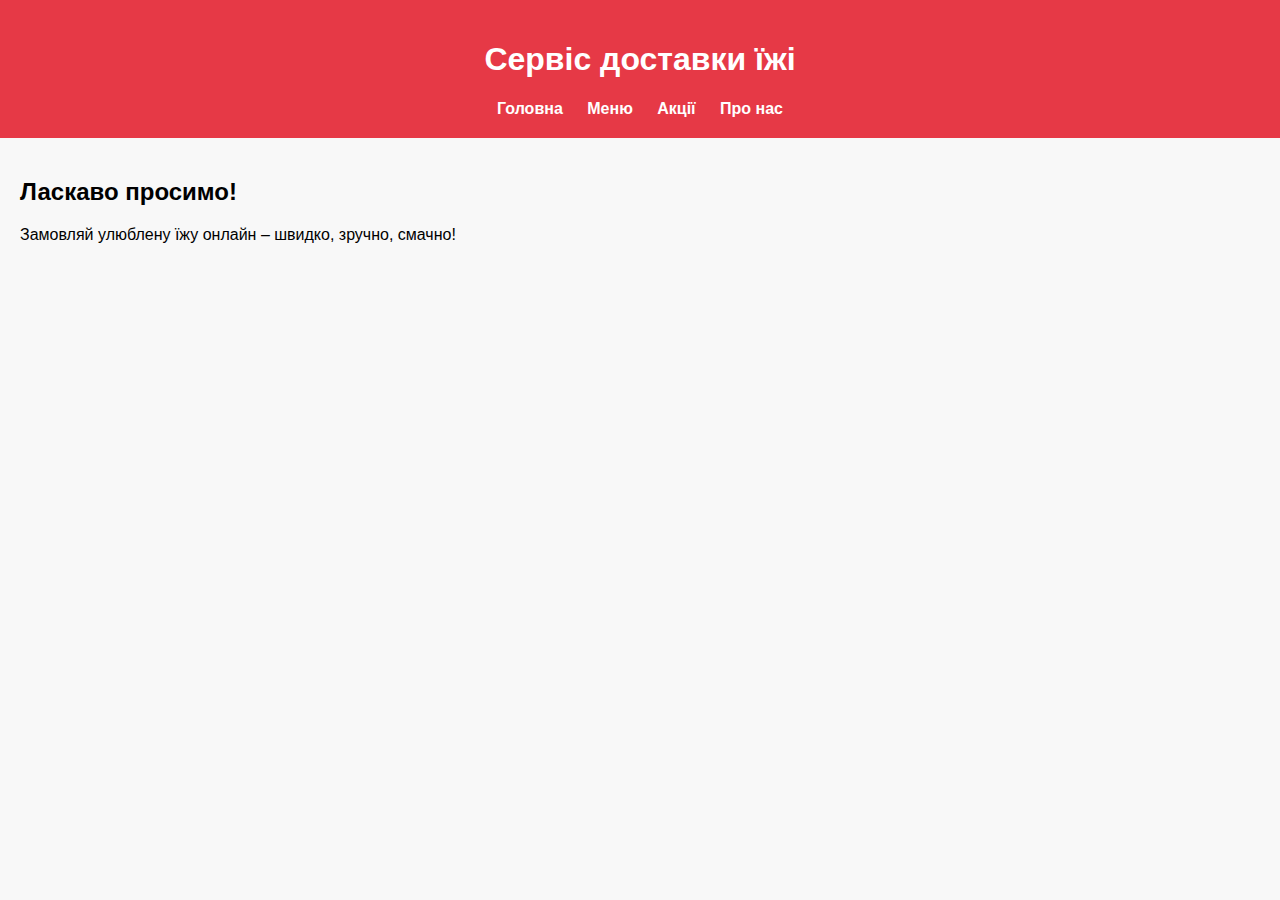
<file: index.html>
<!DOCTYPE html>
<html lang="uk">
<head>
  <meta charset="UTF-8">
  <title>Доставка їжі | Головна</title>
  <link rel="stylesheet" href="style.css">
</head>
<body>
  <header>
    <h1>Сервіс доставки їжі</h1>
    <nav>
      <a href="index.html">Головна</a>
      <a href="menu.html">Меню</a>
      <a href="offers.html">Акції</a>
      <a href="about.html">Про нас</a>
    </nav>
  </header>
  <main>
    <h2>Ласкаво просимо!</h2>
    <p>Замовляй улюблену їжу онлайн – швидко, зручно, смачно!</p>
  </main>
</body>
</html>
</file>
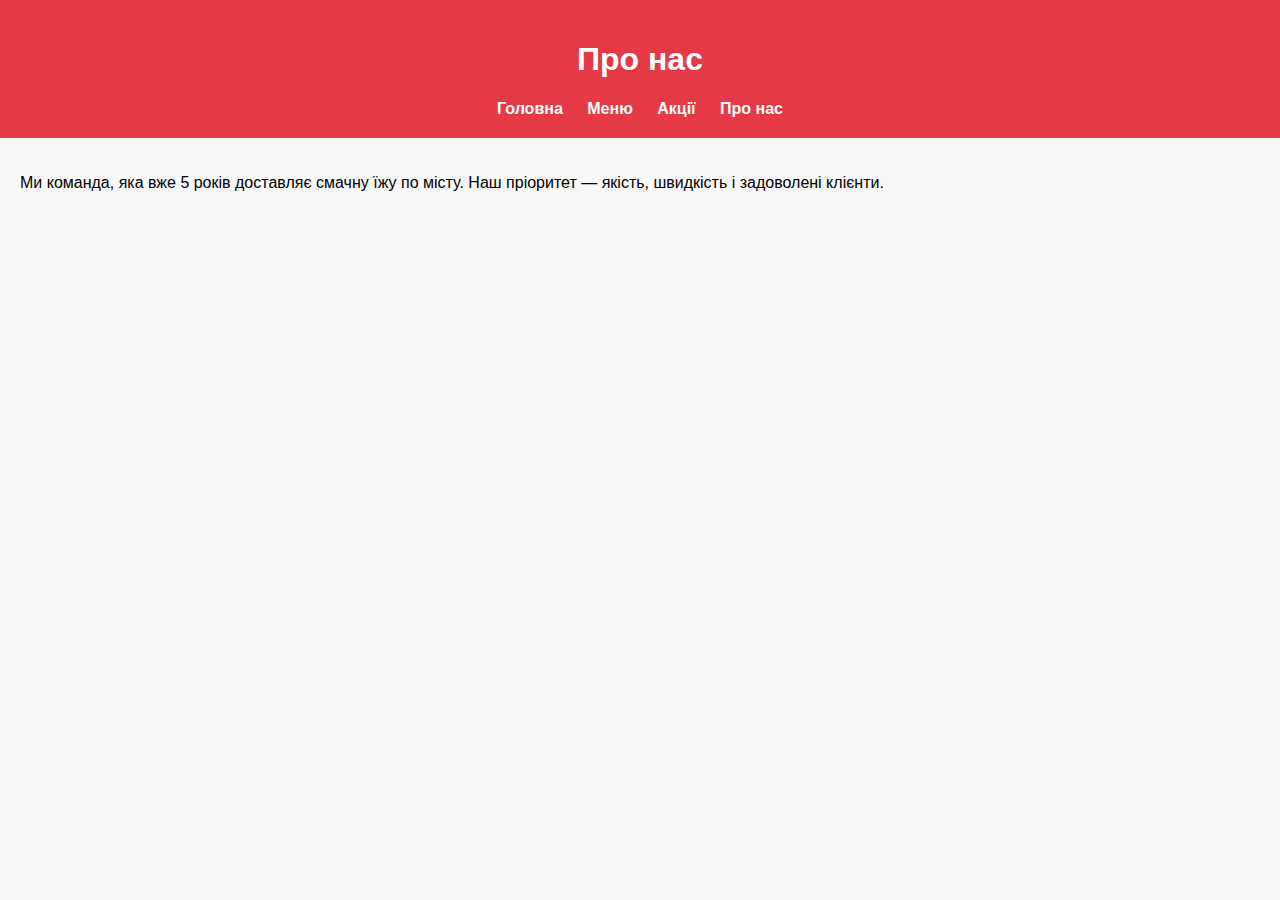
<file: about.html>
<!DOCTYPE html>
<html lang="uk">
<head>
  <meta charset="UTF-8">
  <title>Про нас | Доставка їжі</title>
  <link rel="stylesheet" href="style.css">
</head>
<body>
  <header>
    <h1>Про нас</h1>
    <nav>
      <a href="index.html">Головна</a>
      <a href="menu.html">Меню</a>
      <a href="offers.html">Акції</a>
      <a href="about.html">Про нас</a>
    </nav>
  </header>
  <main>
    <p>Ми команда, яка вже 5 років доставляє смачну їжу по місту. Наш пріоритет — якість, швидкість і задоволені клієнти.</p>
  </main>
</body>
</html>
</file>
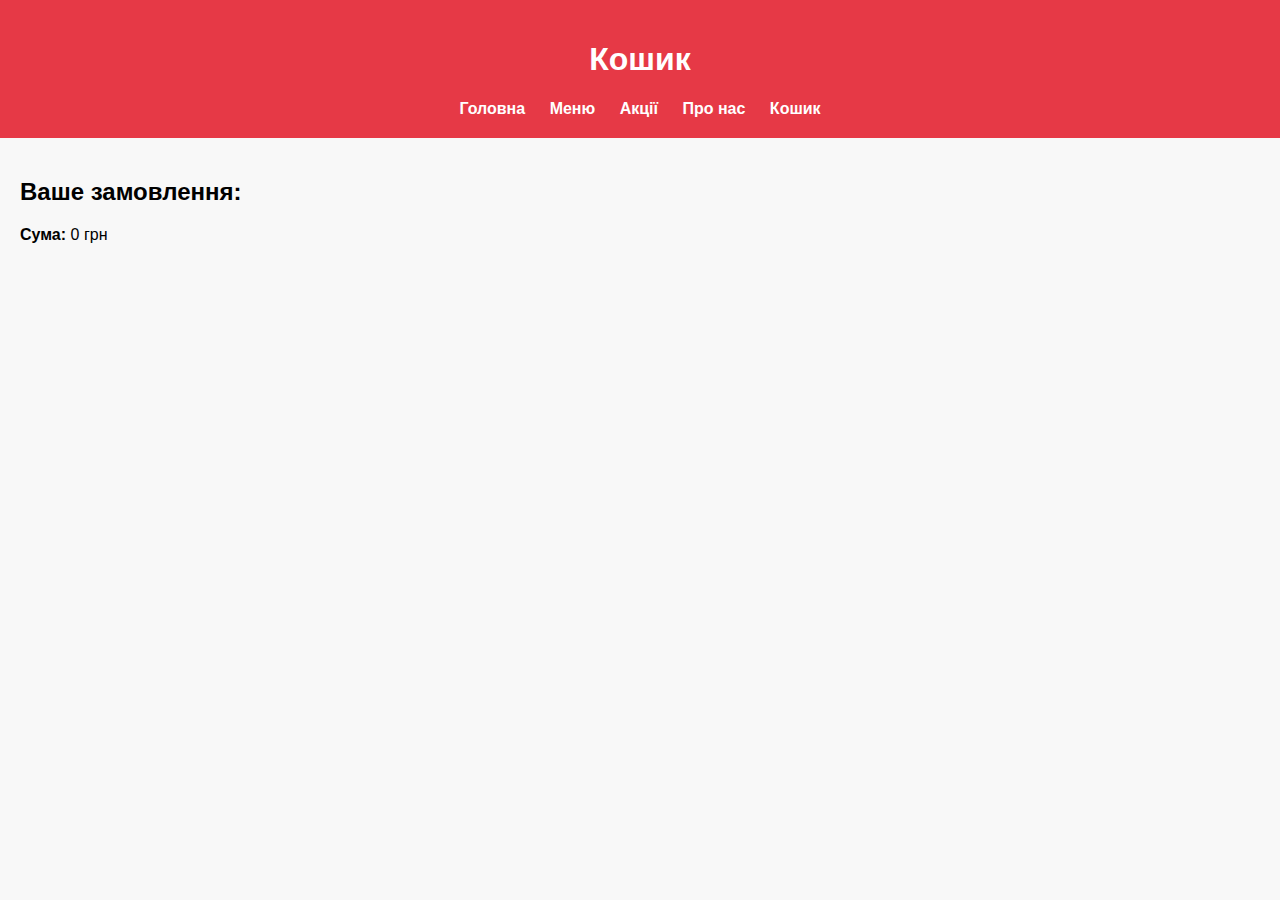
<file: cart.html>
<!DOCTYPE html>
<html lang="uk">
<head>
  <meta charset="UTF-8">
  <title>Кошик | Доставка їжі</title>
  <link rel="stylesheet" href="style.css">
</head>
<body>
  <header>
    <h1>Кошик</h1>
    <nav>
      <a href="index.html">Головна</a>
      <a href="menu.html">Меню</a>
      <a href="offers.html">Акції</a>
      <a href="about.html">Про нас</a>
      <a href="cart.html">Кошик</a>
    </nav>
  </header>

  <main>
    <h2>Ваше замовлення:</h2>
    <ul id="cart"></ul>
    <p><strong>Сума:</strong> <span id="total">0</span> грн</p>
  </main>

  <script>
    const cart = JSON.parse(localStorage.getItem("cart")) || [];
    const cartList = document.getElementById("cart");
    const totalElement = document.getElementById("total");

    let total = 0;
    cart.forEach(item => {
      const li = document.createElement("li");
      li.textContent = `${item.name} — ${item.price} грн`;
      cartList.appendChild(li);
      total += item.price;
    });
    totalElement.textContent = total;
  </script>
</body>
</html>
</file>
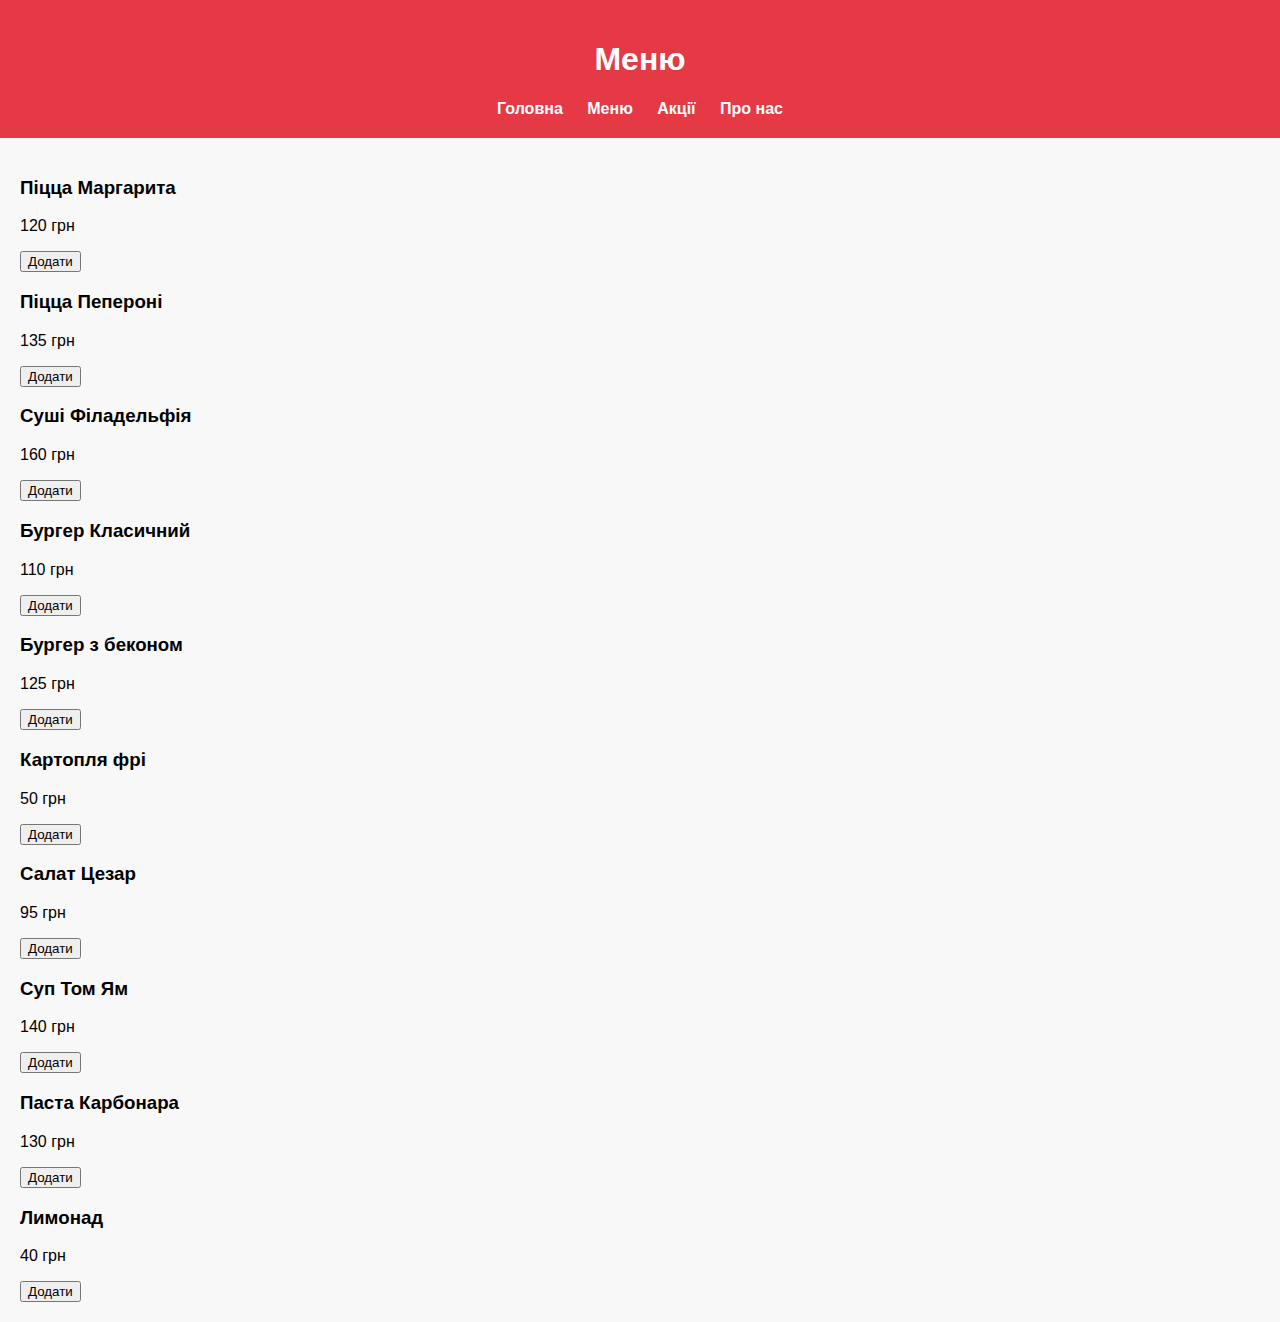
<file: menu.html>
<!DOCTYPE html>
<html lang="uk">
<head>
  <meta charset="UTF-8">
  <title>Меню | Доставка їжі</title>
  <link rel="stylesheet" href="style.css">
</head>
<body>
  <header>
    <h1>Меню</h1>
    <nav>
      <a href="index.html">Головна</a>
      <a href="menu.html">Меню</a>
      <a href="offers.html">Акції</a>
      <a href="about.html">Про нас</a>
    </nav>
  </header>

  <div class="cart-box" id="cart-box">
    <h3>🛒 Кошик</h3>
    <ul id="cart"></ul>
    <p><strong>Сума:</strong> <span id="total">0</span> грн</p>
  </div>

  <main>
    <div id="menu-container">
      <!-- 10 страв -->
      <div class="food"><h3>Піцца Маргарита</h3><p>120 грн</p><button onclick="addToCart('Піцца Маргарита', 120)">Додати</button></div>
      <div class="food"><h3>Піцца Пепероні</h3><p>135 грн</p><button onclick="addToCart('Піцца Пепероні', 135)">Додати</button></div>
      <div class="food"><h3>Суші Філадельфія</h3><p>160 грн</p><button onclick="addToCart('Суші Філадельфія', 160)">Додати</button></div>
      <div class="food"><h3>Бургер Класичний</h3><p>110 грн</p><button onclick="addToCart('Бургер Класичний', 110)">Додати</button></div>
      <div class="food"><h3>Бургер з беконом</h3><p>125 грн</p><button onclick="addToCart('Бургер з беконом', 125)">Додати</button></div>
      <div class="food"><h3>Картопля фрі</h3><p>50 грн</p><button onclick="addToCart('Картопля фрі', 50)">Додати</button></div>
      <div class="food"><h3>Салат Цезар</h3><p>95 грн</p><button onclick="addToCart('Салат Цезар', 95)">Додати</button></div>
      <div class="food"><h3>Суп Том Ям</h3><p>140 грн</p><button onclick="addToCart('Суп Том Ям', 140)">Додати</button></div>
      <div class="food"><h3>Паста Карбонара</h3><p>130 грн</p><button onclick="addToCart('Паста Карбонара', 130)">Додати</button></div>
      <div class="food"><h3>Лимонад</h3><p>40 грн</p><button onclick="addToCart('Лимонад', 40)">Додати</button></div>
    </div>
  </main>

  <script src="script.js"></script>
</body>
</html>
</file>
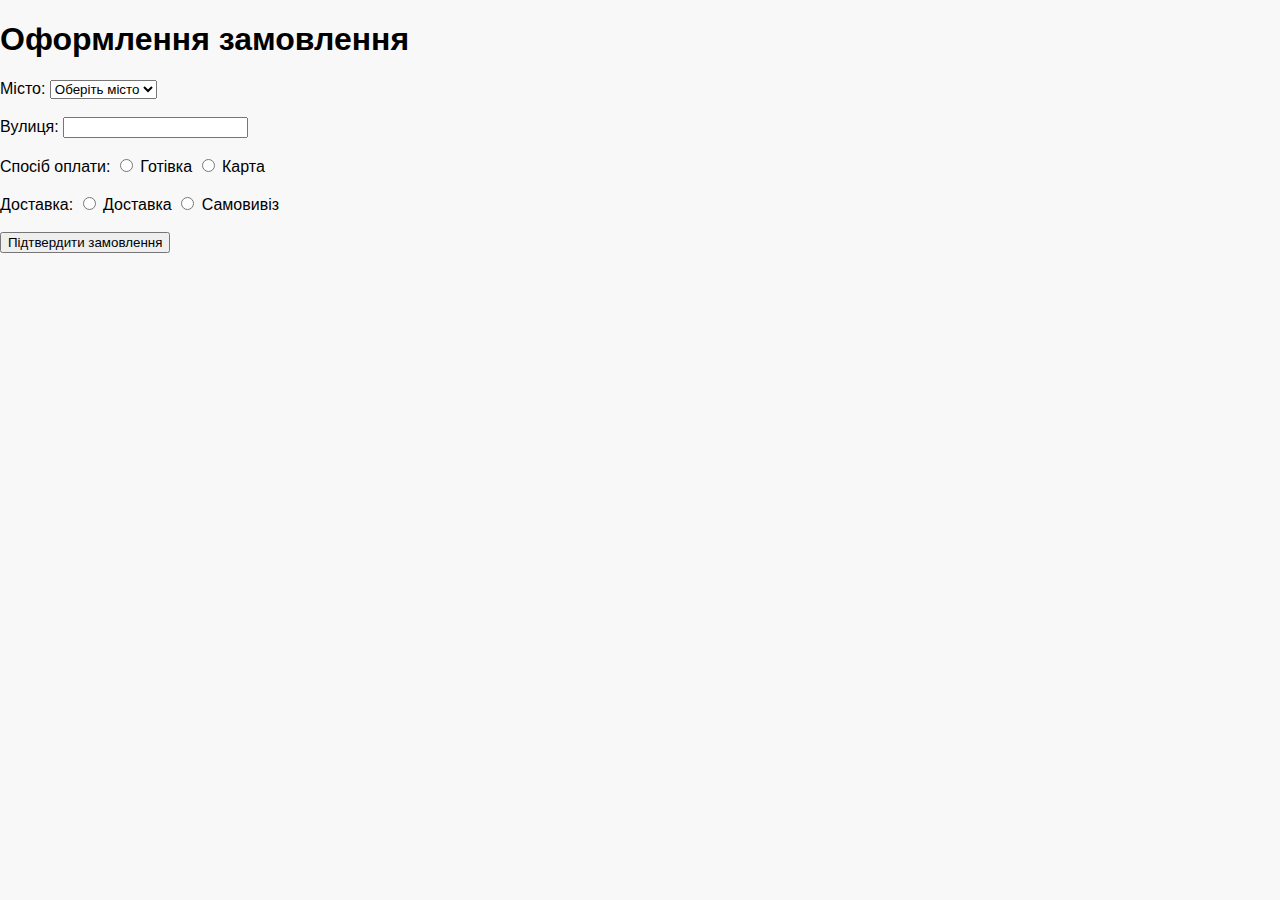
<file: order.html>
<!-- order.html -->
<!DOCTYPE html>
<html lang="uk">
<head>
    <meta charset="UTF-8">
    <title>Оформлення замовлення</title>
    <link rel="stylesheet" href="style.css">
</head>
<body>
    <h1>Оформлення замовлення</h1>
    <form id="order-form">
        <label for="city">Місто:</label>
        <select id="city" name="city" required>
            <option value="">Оберіть місто</option>
            <option value="Київ">Київ</option>
            <option value="Львів">Львів</option>
            <option value="Одеса">Одеса</option>
            <option value="Харків">Харків</option>
        </select><br><br>

        <label for="street">Вулиця:</label>
        <input type="text" id="street" name="street" required><br><br>

        <label>Спосіб оплати:</label>
        <input type="radio" name="payment" value="Готівка" required> Готівка
        <input type="radio" name="payment" value="Карта"> Карта<br><br>

        <label>Доставка:</label>
        <input type="radio" name="delivery" value="Доставка" required> Доставка
        <input type="radio" name="delivery" value="Самовивіз"> Самовивіз<br><br>

        <button type="submit">Підтвердити замовлення</button>
    </form>

    <script>
        document.getElementById("order-form").addEventListener("submit", function(e) {
            e.preventDefault();
            alert("Замовлення прийнято!");
        });
    </script>
</body>
</html>
</file>
<file: style.css>
body {
  font-family: sans-serif;
  background-color: #f8f8f8;
  margin: 0;
  padding: 0;
}

header {
  background-color: #e63946;
  color: white;
  padding: 20px;
  text-align: center;
}

nav a {
  color: white;
  margin: 0 10px;
  text-decoration: none;
  font-weight: bold;
}

nav a:hover {
  text-decoration: underline;
}

main {
  padding: 20px;
}
</file>
